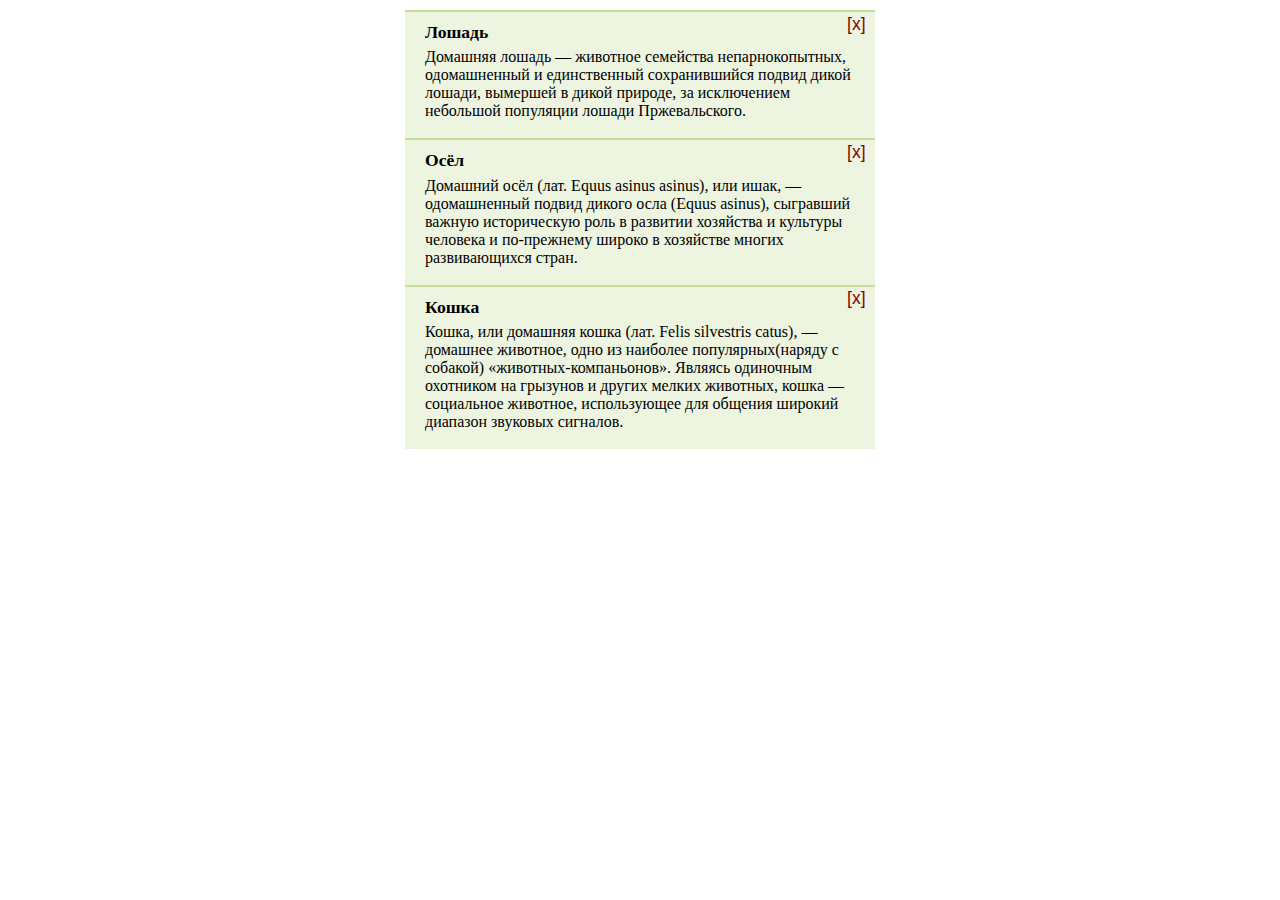
<file: Задачи JS/Добавить кнопку закрытия/index.html>
<!DOCTYPE html>
<html lang="ru">
<head>
    <meta charset="UTF-8">
    <meta name="viewport" content="width=device-width, initial-scale=1.0">
    <title>Добавить кнопку закрытия</title>
    <link rel="stylesheet" href="index.css">
</head>
<body>
    <div>
        <div class="pane">
          <h3>Лошадь</h3>
          <p>Домашняя лошадь — животное семейства непарнокопытных, одомашненный и единственный сохранившийся подвид дикой лошади, вымершей в дикой природе, за исключением небольшой популяции лошади Пржевальского.</p>
        </div>
        <div class="pane">
          <h3>Осёл</h3>
          <p>Домашний осёл (лат. Equus asinus asinus), или ишак, — одомашненный подвид дикого осла (Equus asinus), сыгравший важную историческую роль в развитии хозяйства и культуры человека и по-прежнему широко в хозяйстве многих развивающихся стран.</p>
        </div>
        <div class="pane">
          <h3>Кошка</h3>
          <p>Кошка, или домашняя кошка (лат. Felis silvestris catus), — домашнее животное, одно из наиболее популярных(наряду с собакой) «животных-компаньонов». Являясь одиночным охотником на грызунов и других мелких животных, кошка — социальное животное, использующее для общения широкий диапазон звуковых сигналов.</p>
        </div>
      </div>

    <script src="index.js"></script>
</body>
</html>
</file>
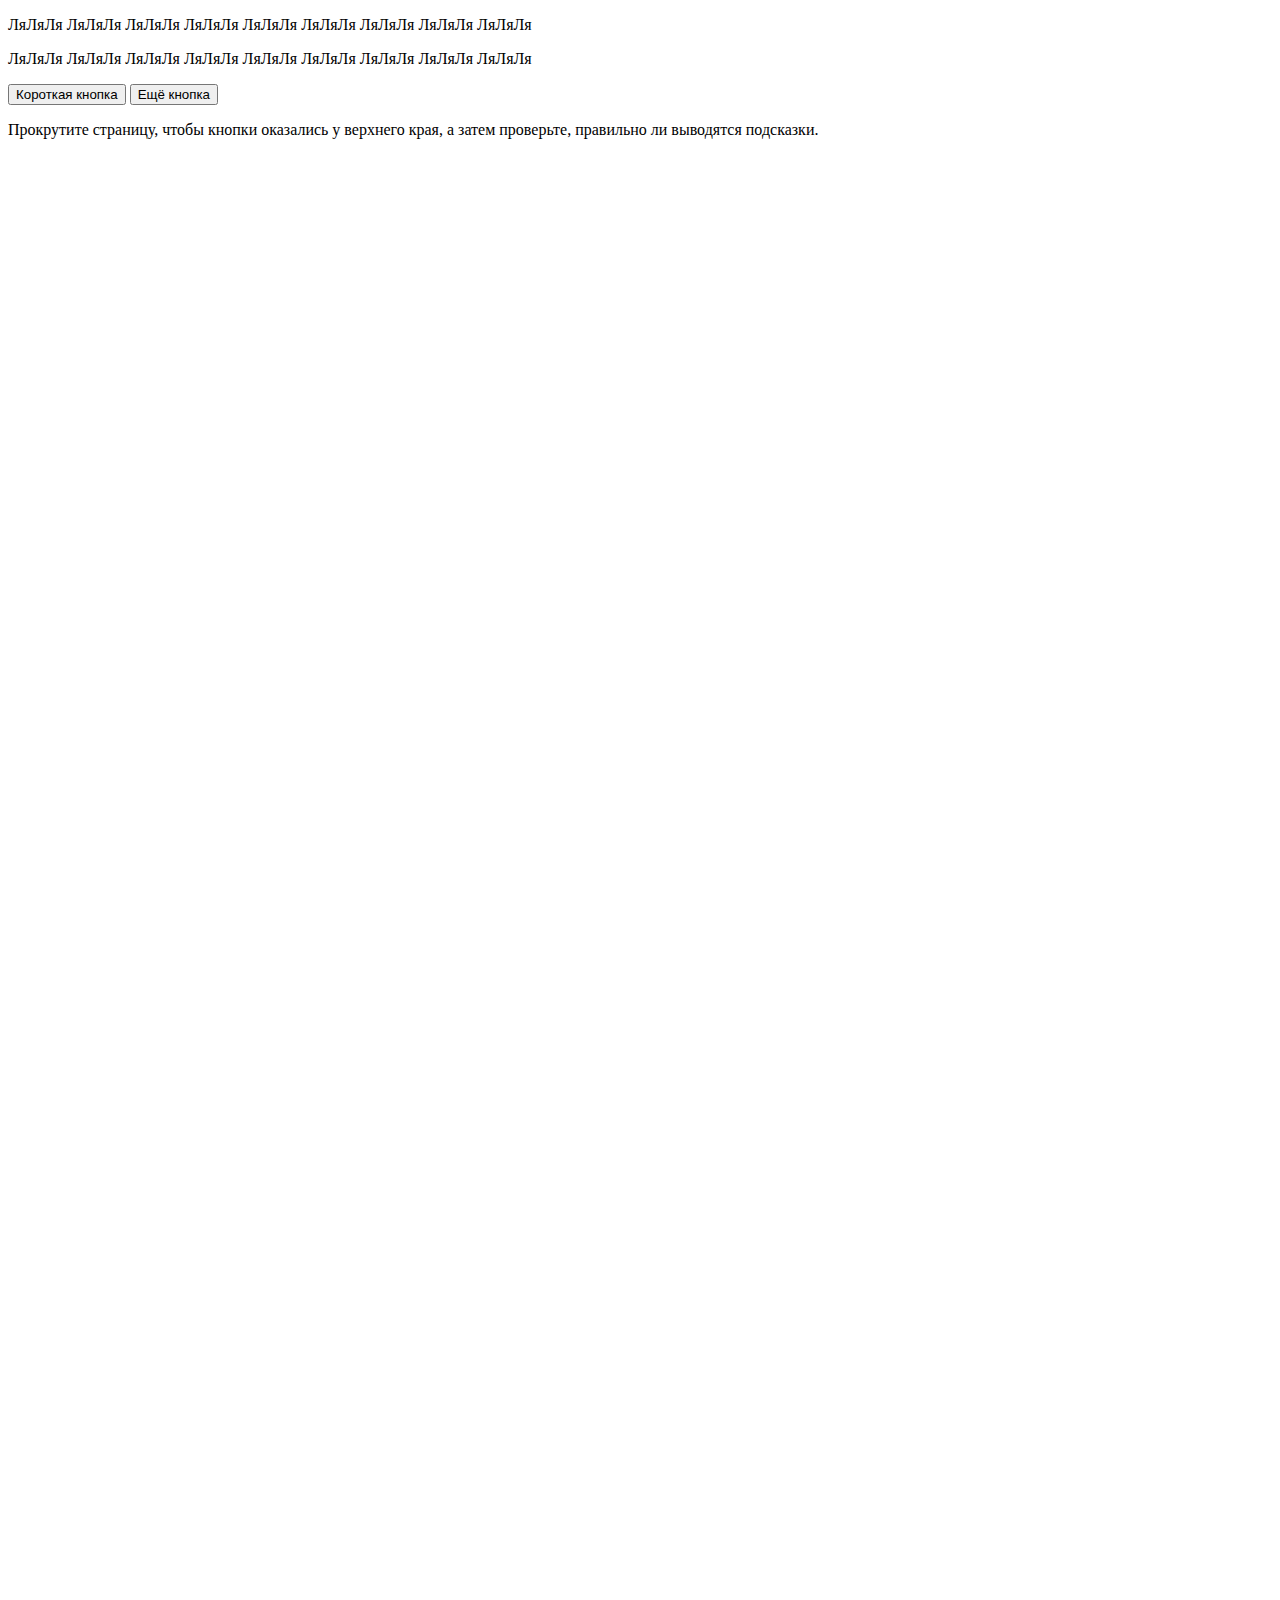
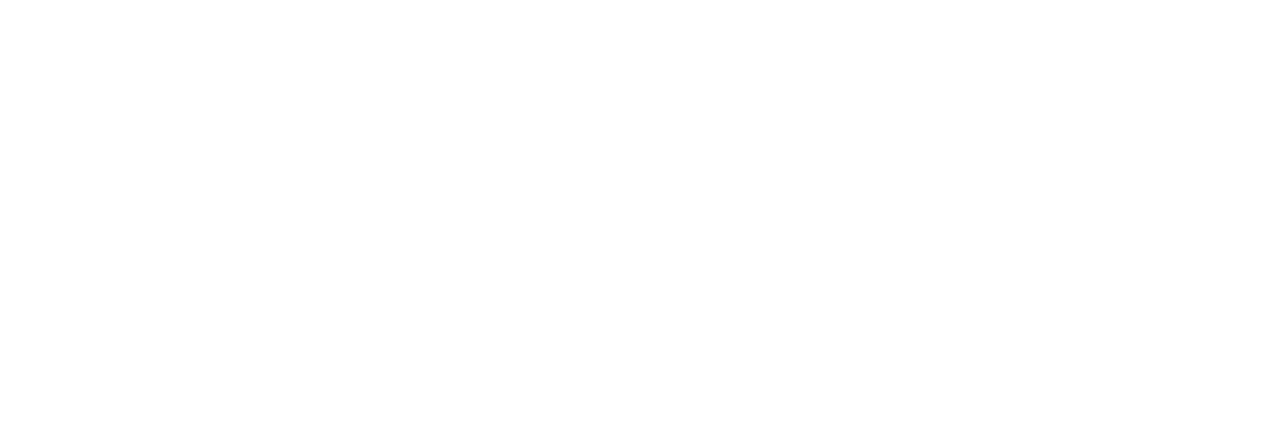
<file: Задачи JS/Поведение подсказка/index.html>
<!DOCTYPE html>
<html lang="ru">
<head>
    <meta charset="UTF-8">
    <meta name="viewport" content="width=device-width, initial-scale=1.0">
    <title>Поведение "подсказка"</title>
    <link rel="stylesheet" href="index.css">
</head>
<body>
    <p>ЛяЛяЛя ЛяЛяЛя ЛяЛяЛя ЛяЛяЛя ЛяЛяЛя ЛяЛяЛя ЛяЛяЛя ЛяЛяЛя ЛяЛяЛя</p>
  <p>ЛяЛяЛя ЛяЛяЛя ЛяЛяЛя ЛяЛяЛя ЛяЛяЛя ЛяЛяЛя ЛяЛяЛя ЛяЛяЛя ЛяЛяЛя</p>

  <button data-tooltip="эта подсказка должна быть длиннее, чем элемент">Короткая кнопка</button>
  <button data-tooltip="HTML<br>подсказка">Ещё кнопка</button>

  <p>Прокрутите страницу, чтобы кнопки оказались у верхнего края, а затем проверьте, правильно ли выводятся подсказки.</p>

    <script src="index.js"></script>
</body>
</html>
</file>
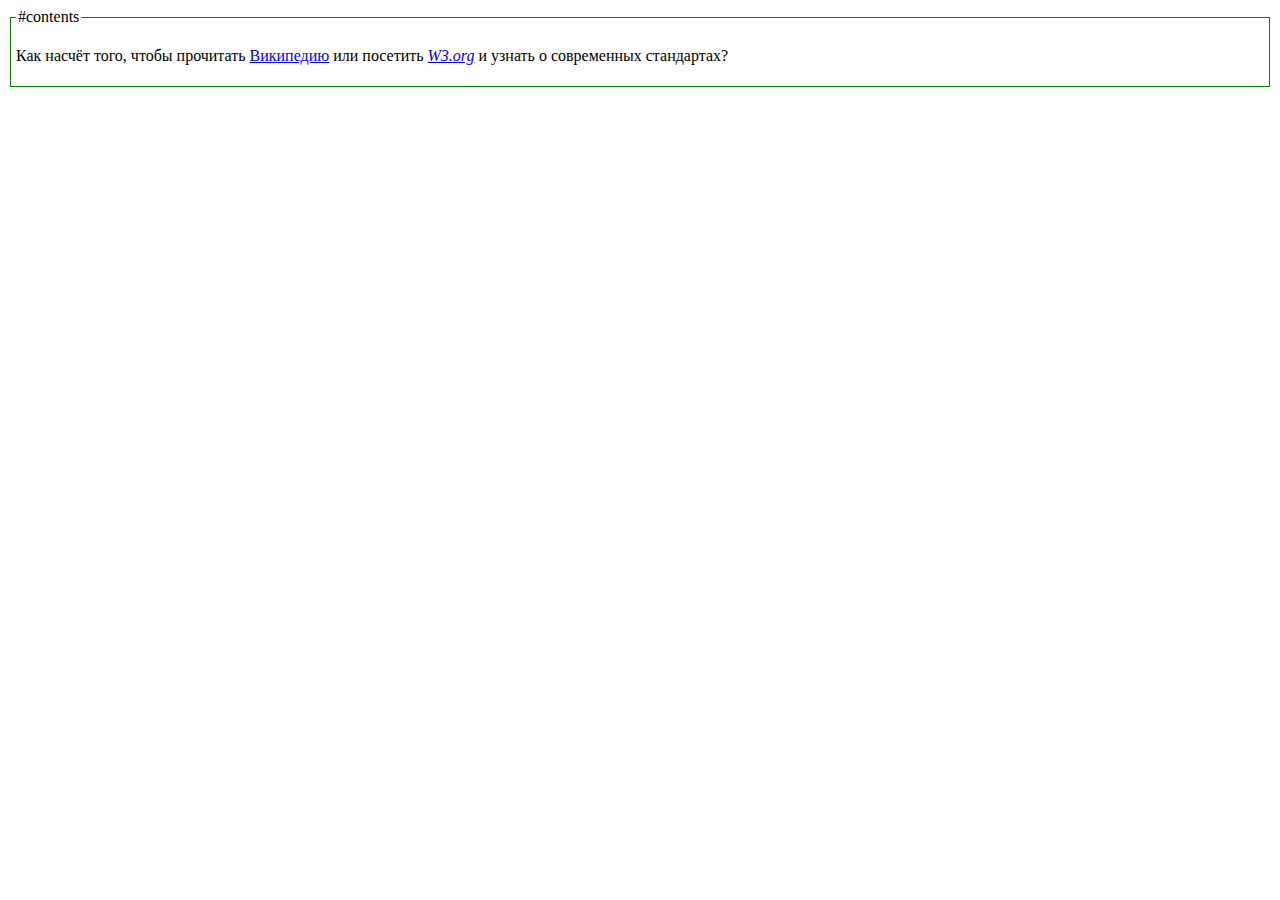
<file: Задачи JS/Подтвердить переход по ссылке/index.html>
<!DOCTYPE html>
<html lang="ru">
<head>
    <meta charset="UTF-8">
    <meta name="viewport" content="width=device-width, initial-scale=1.0">
    <title>Подтвердить переход по ссылке</title>
    <link rel="stylesheet" href="index.css">
</head>
<body>
    <fieldset id="contents">
        <legend>#contents</legend>
        <p>
          Как насчёт того, чтобы прочитать <a href="https://wikipedia.org">Википедию</a> или посетить <a href="https://w3.org"><i>W3.org</i></a> и узнать о современных стандартах?
        </p>
      </fieldset>

    <script src="index.js"></script>
</body>
</html>
</file>
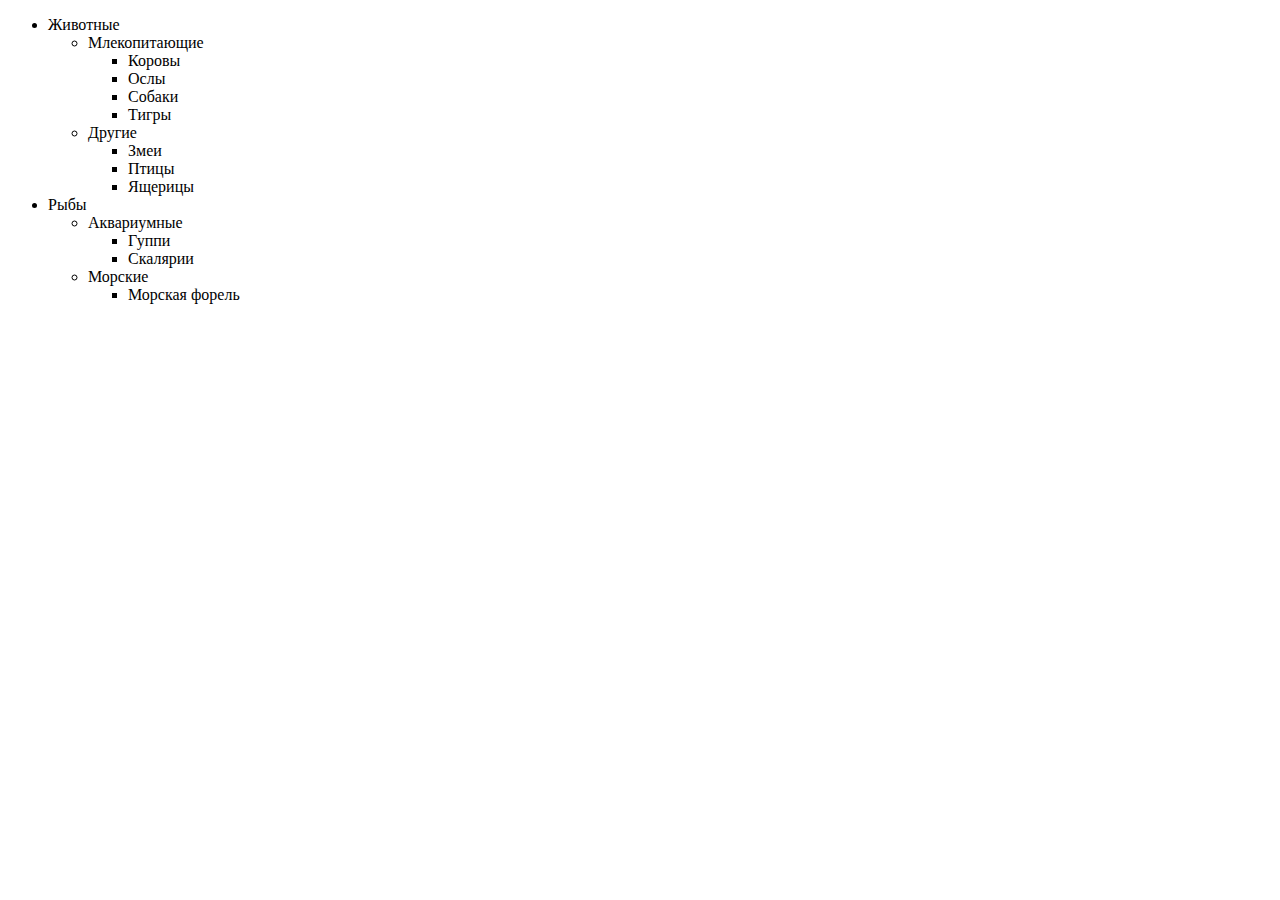
<file: Задачи JS/Раскрывающееся дерево/index.html>
<!DOCTYPE html>
<html lang="ru">
<head>
    <meta charset="UTF-8">
    <meta name="viewport" content="width=device-width, initial-scale=1.0">
    <title>Раскрывающееся дерево</title>
    <link rel="stylesheet" href="index.css">
</head>
<body>
    <ul class="tree" id="tree">
        <li>Животные
          <ul>
            <li>Млекопитающие
              <ul>
                <li>Коровы</li>
                <li>Ослы</li>
                <li>Собаки</li>
                <li>Тигры</li>
              </ul>
            </li>
            <li>Другие
              <ul>
                <li>Змеи</li>
                <li>Птицы</li>
                <li>Ящерицы</li>
              </ul>
            </li>
          </ul>
        </li>
        <li>Рыбы
          <ul>
            <li>Аквариумные
              <ul>
                <li>Гуппи</li>
                <li>Скалярии</li>
              </ul>
            </li>
            <li>Морские
              <ul>
                <li>Морская форель</li>
              </ul>
            </li>
          </ul>
        </li>
      </ul>
    <script src="index.js"></script>
</body>
</html>
</file>
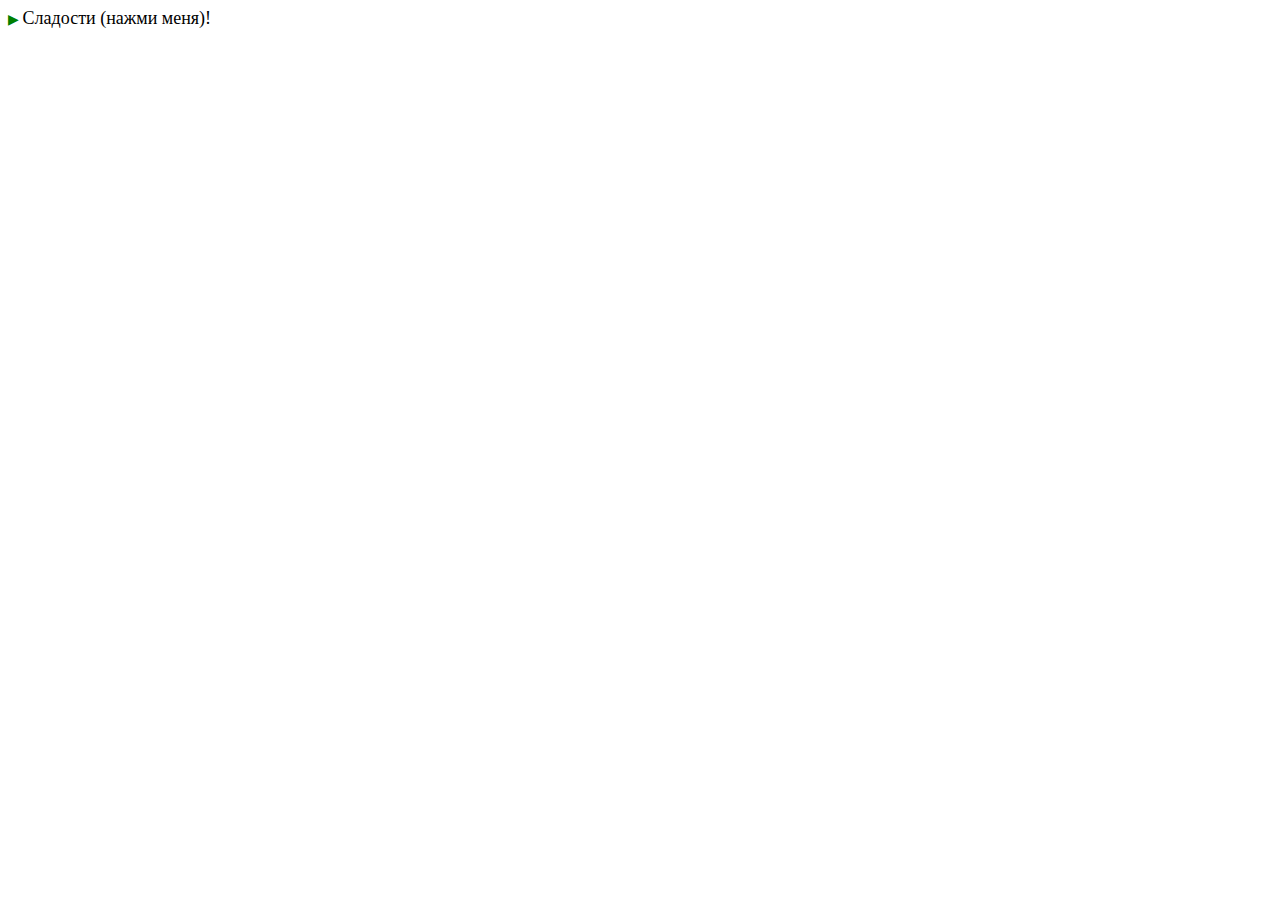
<file: Задачи JS/Создать раскрывающееся меню/index.html>
<!DOCTYPE html>
<html lang="ru">
<head>
    <meta charset="UTF-8">
    <meta name="viewport" content="width=device-width, initial-scale=1.0">
    <title>Раскрывающееся меню</title>
    <link rel="stylesheet" href="index.css">
</head>
<body>
    <div id="sweeties" class="menu">
        <span class="title">Сладости (нажми меня)!</span>
        <ul>
          <li>Пирожное</li>
          <li>Пончик</li>
          <li>Мёд</li>
        </ul>
    
      </div>

    <script src="index.js"></script>
</body>
</html>
</file>
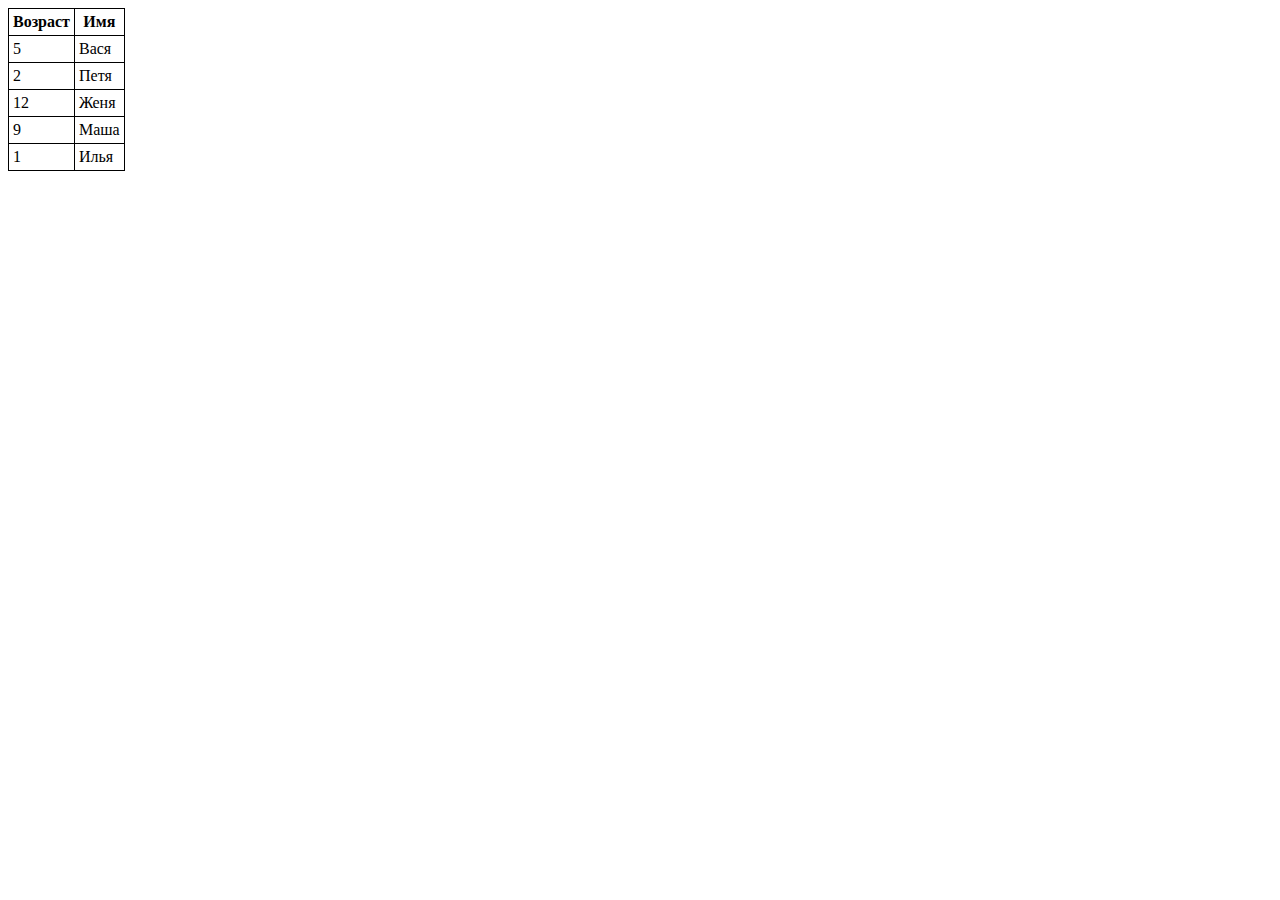
<file: Задачи JS/Сортируемая таблица/index.html>
<!DOCTYPE html>
<html lang="ru">
<head>
    <meta charset="UTF-8">
    <meta name="viewport" content="width=device-width, initial-scale=1.0">
    <title>Сортируемая таблица</title>
    <link rel="stylesheet" href="index.css">
</head>
<body>
    <table id="grid">
        <thead>
          <tr>
            <th data-type="number">Возраст</th>
            <th data-type="string">Имя</th>
          </tr>
        </thead>
        <tbody>
          <tr>
            <td>5</td>
            <td>Вася</td>
          </tr>
          <tr>
            <td>2</td>
            <td>Петя</td>
          </tr>
          <tr>
            <td>12</td>
            <td>Женя</td>
          </tr>
          <tr>
            <td>9</td>
            <td>Маша</td>
          </tr>
          <tr>
            <td>1</td>
            <td>Илья</td>
          </tr>
        </tbody>
      </table>

    <script src="index.js"></script>
</body>
</html>
</file>
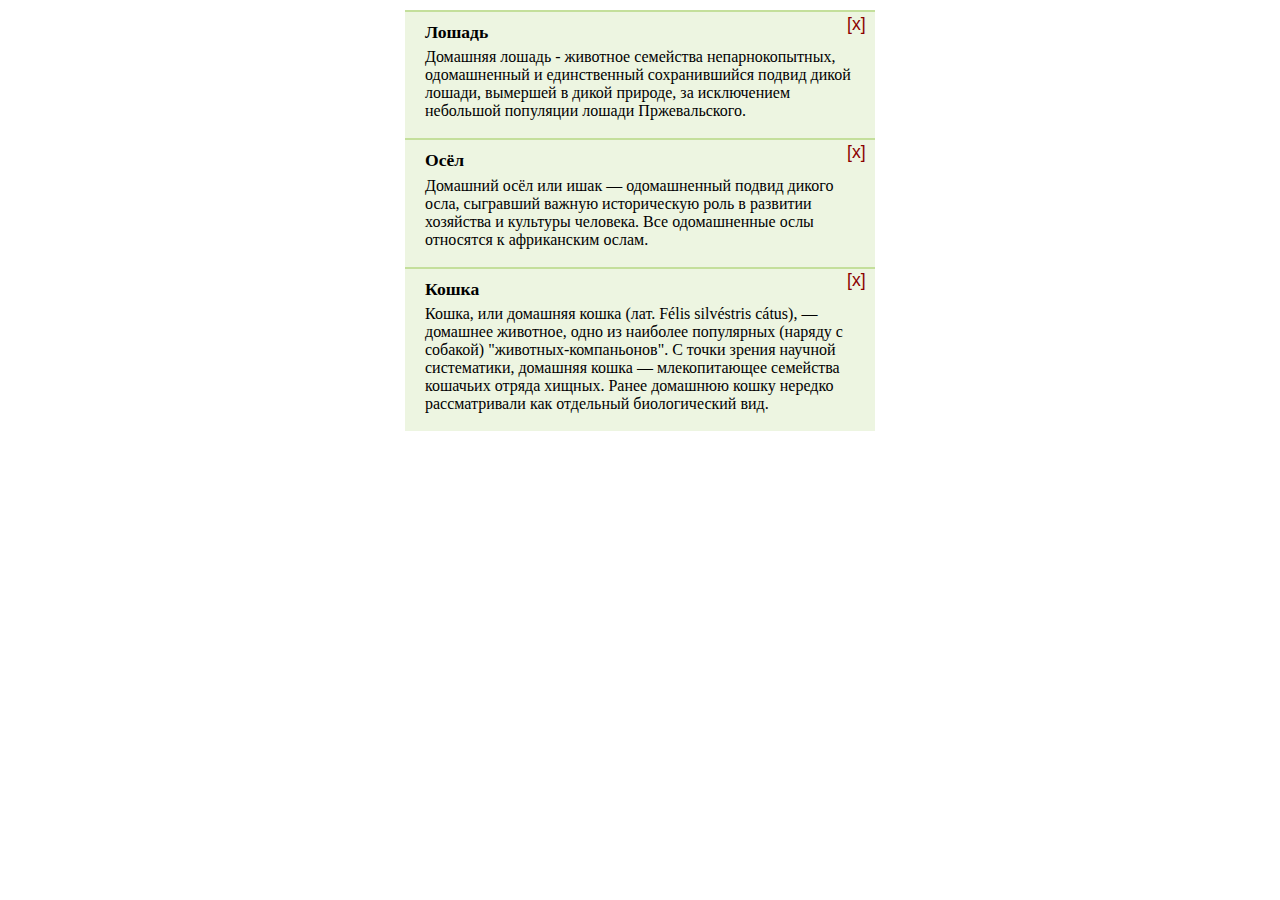
<file: Задачи JS/Спрятать сообщения с помощью делегирования/index.html>
<!DOCTYPE html>
<html lang="ru">
<head>
    <meta charset="UTF-8">
    <meta name="viewport" content="width=device-width, initial-scale=1.0">
    <title>Делегирование</title>
    <link rel="stylesheet" href="index.css">
</head>
<body>
    <div id="container">
        <div class="pane">
          <h3>Лошадь</h3>
          <p>Домашняя лошадь - животное семейства непарнокопытных, одомашненный и единственный сохранившийся подвид дикой лошади, вымершей в дикой природе, за исключением небольшой популяции лошади Пржевальского.</p>
          <button class="remove-button">[x]</button>
        </div>
        <div class="pane">
          <h3>Осёл</h3>
          <p>Домашний осёл или ишак — одомашненный подвид дикого осла, сыгравший важную историческую роль в развитии хозяйства и культуры человека. Все одомашненные ослы относятся к африканским ослам.</p>
          <button class="remove-button">[x]</button>
        </div>
        <div class="pane">
          <h3>Кошка</h3>
          <p>Кошка, или домашняя кошка (лат. Félis silvéstris cátus), — домашнее животное, одно из наиболее популярных (наряду с собакой) "животных-компаньонов". С точки зрения научной систематики, домашняя кошка — млекопитающее семейства кошачьих отряда хищных. Ранее домашнюю кошку нередко рассматривали как отдельный биологический вид.
          </p>
          <button class="remove-button">[x]</button>
        </div>
      </div>

    <script src="index.js"></script>
</body>
</html>
</file>
<file: Задачи JS/Добавить кнопку закрытия/index.css>
body {
    margin: 10px auto;
    width: 470px;
  }
  
  h3 {
    margin: 0;
    padding-bottom: .3em;
    padding-right: 20px;
    font-size: 1.1em;
  }
  
  p {
    margin: 0;
    padding: 0 0 .5em;
  }
  
  .pane {
    background: #edf5e1;
    padding: 10px 20px 10px;
    border-top: solid 2px #c4df9b;
    position: relative;
  }
  
  .remove-button {
    position: absolute;
    font-size: 110%;
    top: 0;
    color: darkred;
    right: 10px;
    display: block;
    width: 24px;
    height: 24px;
    border: none;
    background: transparent;
    cursor: pointer;
  }
</file>
<file: Задачи JS/Поведение подсказка/index.css>
body {
    height: 2000px;
    /* добавим body прокрутку, подсказка должна работать и с прокруткой */
  }

  .tooltip {
    position: fixed;
    padding: 10px 20px;
    border: 1px solid #b3c9ce;
    border-radius: 4px;
    text-align: center;
    font: italic 14px/1.3 sans-serif;
    color: #333;
    background: #fff;
    box-shadow: 3px 3px 3px rgba(0, 0, 0, .3);
  }
</file>
<file: Задачи JS/Подтвердить переход по ссылке/index.css>
#contents {
    padding: 5px;
    border: 1px green solid;
  }
</file>
<file: Задачи JS/Раскрывающееся дерево/index.css>
.tree span:hover {
    font-weight: bold;
  }

  .tree span {
    cursor: pointer;
  }
</file>
<file: Задачи JS/Создать раскрывающееся меню/index.css>
.menu ul {
    margin: 0;
    list-style: none;
    padding-left: 20px;
    display: none;
  }

  .menu .title {
    font-size: 18px;
    cursor: pointer;
  }

  .menu .title::before {
    content: '▶ ';
    font-size: 80%;
    color: green;
  }

  .menu.open .title::before {
    content: '▼ ';
  }

  .menu.open ul {
    display: block;
  }
</file>
<file: Задачи JS/Сортируемая таблица/index.css>
table {
    border-collapse: collapse;
  }
  th, td {
    border: 1px solid black;
    padding: 4px;
  }
  th {
    cursor: pointer;
  }
  th:hover {
    background: yellow;
  }
</file>
<file: Задачи JS/Спрятать сообщения с помощью делегирования/index.css>
body {
    margin: 10px auto;
    width: 470px;
  }
  
  h3 {
    margin: 0;
    padding-bottom: .3em;
    padding-right: 20px;
    font-size: 1.1em;
  }
  
  p {
    margin: 0;
    padding: 0 0 .5em;
  }
  
  .pane {
    background: #edf5e1;
    padding: 10px 20px 10px;
    border-top: solid 2px #c4df9b;
    position: relative;
  }
  
  .remove-button {
    position: absolute;
    font-size: 110%;
    top: 0;
    color: darkred;
    right: 10px;
    display: block;
    width: 24px;
    height: 24px;
    border: none;
    background: transparent;
    cursor: pointer;
  }
</file>
